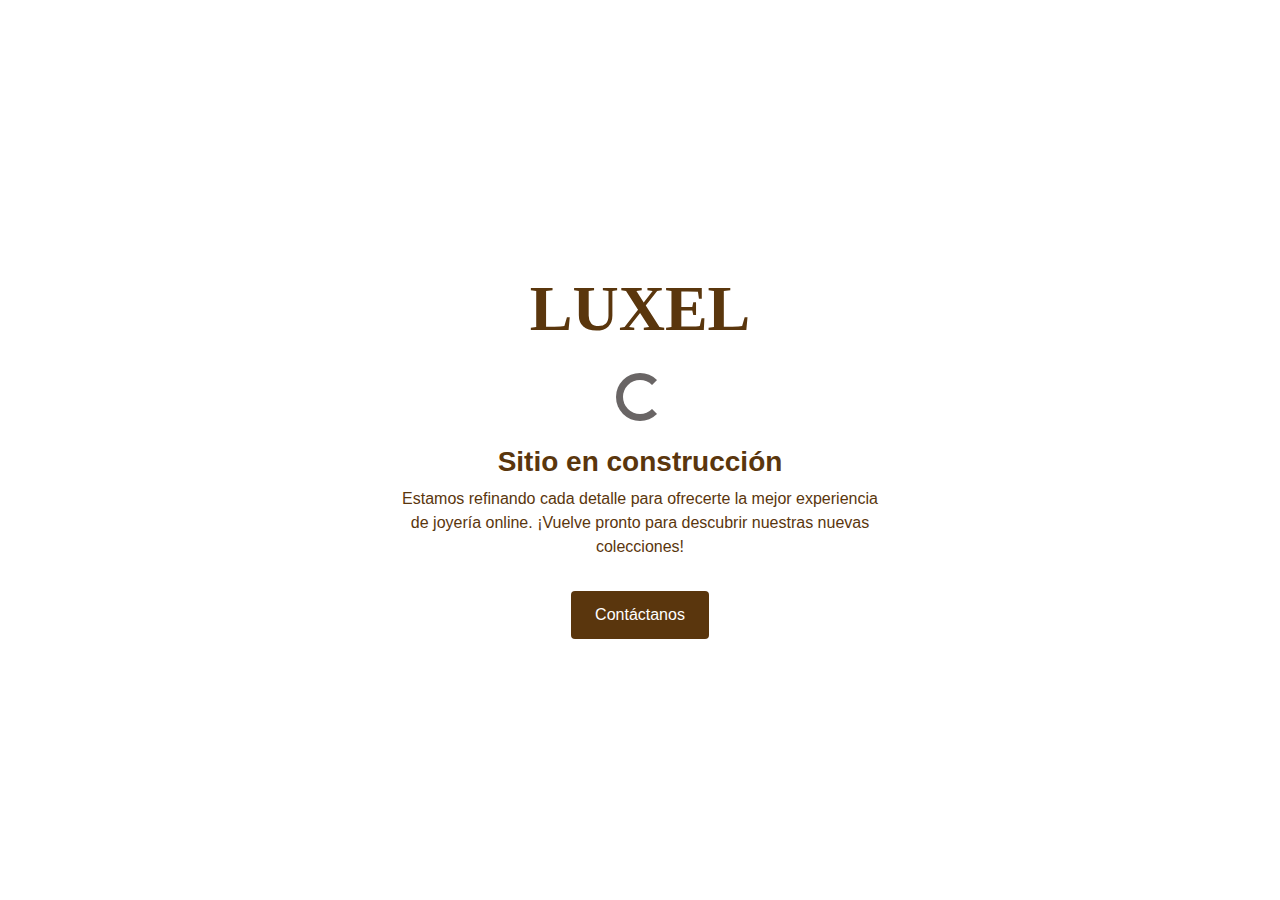
<file: construccion.html>
<html lang="es">
<head>
  <meta charset="utf-8" />
  <meta name="viewport" content="width=device-width, initial-scale=1" />
  <title>LUXEL | Sitio en Construcción</title>
  
  <!-- Bootstrap 5 -->
  <link href="https://cdn.jsdelivr.net/npm/bootstrap@5.3.3/dist/css/bootstrap.min.css" rel="stylesheet" />

  <style>
    :root {
      --nid-gold: #696565;
      --nid-brown: #5a360d;
      --nid-cream: #ffffff;
    }

    /* Pantalla completa */
    body, html {
      height: 100%;
      background: var(--nid-cream);
      font-family: "Inter", sans-serif;
      color: var(--nid-brown);
    }

    .under-wrap {
      min-height: 100%;
      display: flex;
      flex-direction: column;
      justify-content: center;
      align-items: center;
      text-align: center;
      padding: 2rem;
    }

    .logo-luxel {
      font-family: "Bodoni Moda", serif;
      font-size: 4rem;
      font-weight: 700;
      color: var(--nid-brown);
      margin-bottom: 1rem;
    }

    .title {
      font-size: 1.75rem;
      font-weight: 600;
      margin-bottom: .5rem;
    }

    .subtitle {
      font-size: 1rem;
      max-width: 480px;
      margin-bottom: 2rem;
    }

    /* Botón */
    .btn-contacto {
      background: var(--nid-brown);
      border: none;
      color: #fff;
      padding: .75rem 1.5rem;
      border-radius: 4px;
      font-weight: 500;
      transition: background .3s;
    }
    .btn-contacto:hover { background: var(--nid-gold); color: var(--nid-brown); }

    /* Spinner dorado */
    .spinner-border {
      width: 3rem; height: 3rem;
      border-width: .45rem;
      color: var(--nid-gold);
      margin-bottom: 1.5rem;
    }
  </style>
</head>
<body>
  <div class="under-wrap">
    <!-- Logo -->
    <div class="logo-luxel">LUXEL</div>

    <!-- Spinner -->
    <div class="spinner-border" role="status" aria-hidden="true"></div>

    <!-- Títulos -->
    <h1 class="title">Sitio en construcción</h1>
    <p class="subtitle">Estamos refinando cada detalle para ofrecerte la mejor experiencia de joyería online. ¡Vuelve pronto para descubrir nuestras nuevas colecciones!</p>

    <!-- Botón de contacto -->
    <a href="index.html#contacto" class="btn btn-contacto">Contáctanos</a>
  </div>

  <script src="https://cdn.jsdelivr.net/npm/bootstrap@5.3.3/dist/js/bootstrap.bundle.min.js"></script>
</body>
</html>
</file>
